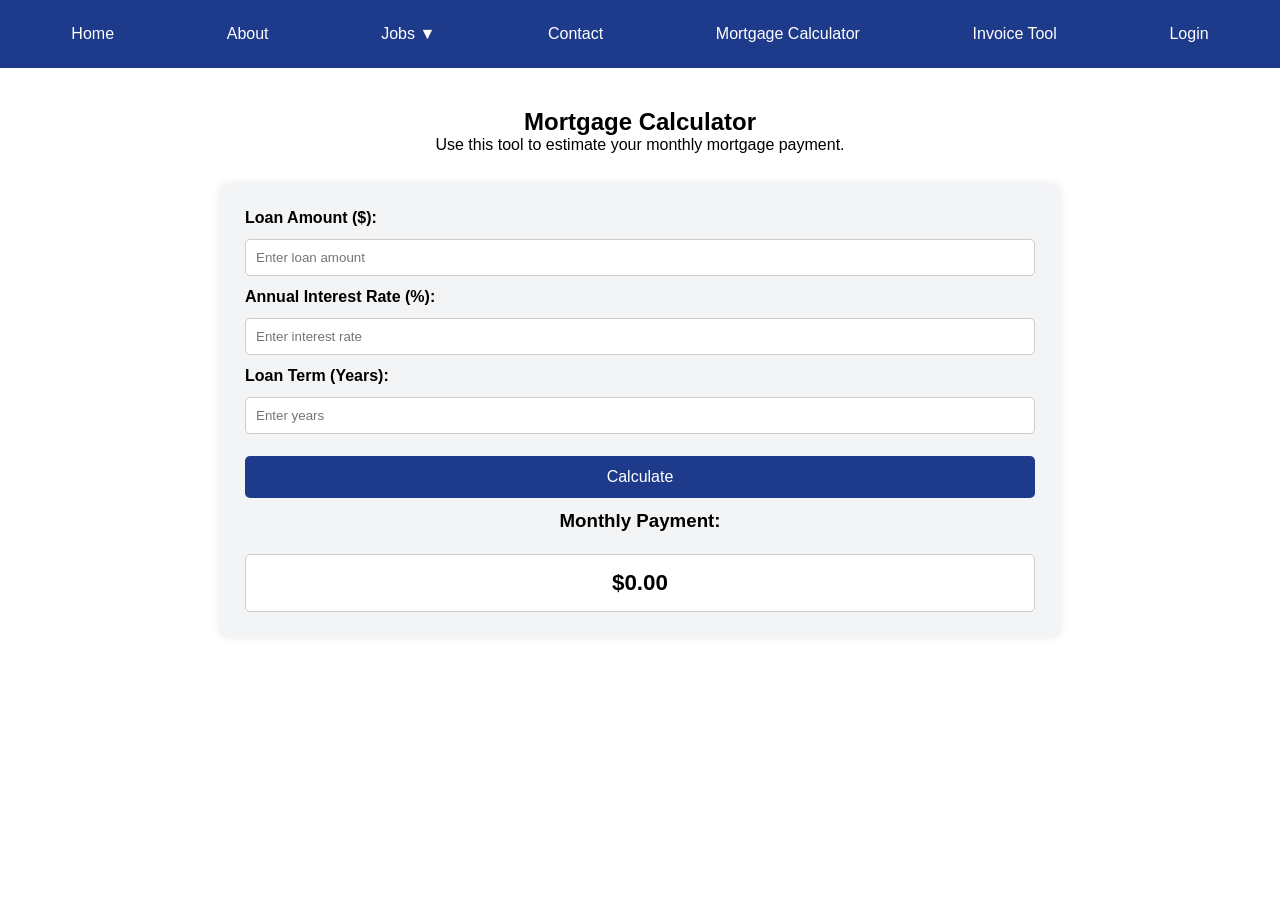
<file: mortgage.html>
<!DOCTYPE html>
<html lang="en">
<head>
    <meta charset="UTF-8">
    <title>Mortgage Calculator</title>

    <link rel="stylesheet" href="styles.css">
</head>

<body>

<nav class="navbar">
    <ul class="nav-menu">

        <li><a href="index.html">Home</a></li>
        <li><a href="about.html">About</a></li>

        <li class="dropdown">
            <a href="#">Jobs ▼</a>
            <ul class="dropdown-menu">
                <li><a href="jobs.html">All Jobs</a></li>
                <li><a href="apply.html">Apply</a></li>
            </ul>
        </li>

        <li><a href="contact.html">Contact</a></li>
        <li><a href="mortgage.html">Mortgage Calculator</a></li>

        <!-- NEW LINK ADDED -->
        <li><a href="invoice.html">Invoice Tool</a></li>

        <li><a href="login.html">Login</a></li>

    </ul>
</nav>

<section class="content">
    <h1>Mortgage Calculator</h1>
    <p>Use this tool to estimate your monthly mortgage payment.</p>

    <div class="calculator-box">

        <label for="loanAmount">Loan Amount ($):</label>
        <input type="number" id="loanAmount" placeholder="Enter loan amount">

        <label for="interestRate">Annual Interest Rate (%):</label>
        <input type="number" id="interestRate" step="0.01" placeholder="Enter interest rate">

        <label for="loanYears">Loan Term (Years):</label>
        <input type="number" id="loanYears" placeholder="Enter years">

        <button onclick="calculateMortgage()" class="calc-btn">Calculate</button>

        <h3>Monthly Payment:</h3>
        <div id="result" class="result-box">$0.00</div>

    </div>

</section>

<script src="mortgage.js"></script>

</body>
</html>
</file>
<file: styles.css>
/* RESET */
* {
    margin: 0;
    padding: 0;
    box-sizing: border-box;
}

/* BODY */
body {
    font-family: Arial, sans-serif;
}

/* NAVBAR */
.navbar {
    background-color: #1e3a8a;
    padding: 15px;
}

/* MENU */
.nav-menu {
    display: flex;
    list-style: none;
    justify-content: space-around;
}

/* LINKS */
.nav-menu a {
    color: white;
    text-decoration: none;
    padding: 10px 15px;
    display: block;
    transition: 0.3s;
}

/* HOVER */
.nav-menu a:hover {
    background-color: #2563eb;
    border-radius: 5px;
}

/* DROPDOWN */
.dropdown {
    position: relative;
}

.dropdown-menu {
    display: none;
    position: absolute;
    background-color: #1e40af;
    min-width: 150px;
    top: 40px;
}

.dropdown-menu li {
    list-style: none;
}

.dropdown:hover .dropdown-menu {
    display: block;
}

/* RESPONSIVE */
@media (max-width: 768px) {
    .nav-menu {
        flex-direction: column;
        text-align: center;
    }

    .dropdown-menu {
        position: static;
    }
}

/* CONTENT */
.content {
    padding: 40px;
    text-align: center;
}

/* CALCULATOR */
.calculator-box {
    background: #f3f4f6;
    padding: 25px;
    border-radius: 8px;
    width: 70%;
    margin: 30px auto;
    display: flex;
    flex-direction: column;
    gap: 12px;
    box-shadow: 0 0 8px rgba(0,0,0,0.1);
}

.calculator-box label {
    font-weight: bold;
    text-align: left;
}

.calculator-box input {
    padding: 10px;
    border: 1px solid #ccc;
    border-radius: 5px;
    width: 100%;
}

.calc-btn {
    background: #1e3a8a;
    color: white;
    padding: 12px;
    border: none;
    border-radius: 5px;
    cursor: pointer;
    font-size: 1em;
    margin-top: 10px;
}

.calc-btn:hover {
    background: #2563eb;
}

.result-box {
    background: white;
    padding: 15px;
    border: 1px solid #ccc;
    border-radius: 5px;
    font-size: 1.4em;
    font-weight: bold;
    margin-top: 10px;
}

/* ============================= */
/*        IMAGE SLIDER           */
/* ============================= */

.slider-container {
    position: relative;
    width: 100%;
    max-width: 1200px;   /* Bigger slider width */
    height: auto;
    margin: 30px auto;
    overflow: hidden;
    border-radius: 10px;
    box-shadow: 0 0 8px rgba(0,0,0,0.15);
}

.slider {
    width: 100%;
    height: 100%;
    position: relative;
}

/* SLIDES */
.slide {
    width: 100%;
    height: auto;
    max-height: 650px;   /* Taller slider */
    object-fit: contain; /* Show full image */
    display: none;
    background: #000;    /* Black bars if needed */
}

.slide.active {
    display: block;
}

/* BUTTONS */
.prev, .next {
    position: absolute;
    top: 50%;
    transform: translateY(-50%);
    background: rgba(30, 58, 138, 0.7);
    color: white;
    border: none;
    padding: 14px 18px;
    cursor: pointer;
    font-size: 24px;
    border-radius: 50%;
    transition: 0.3s;
}

.prev { left: 15px; }
.next { right: 15px; }

.prev:hover, .next:hover {
    background: rgba(37, 99, 235, 0.9);
}
</file>
